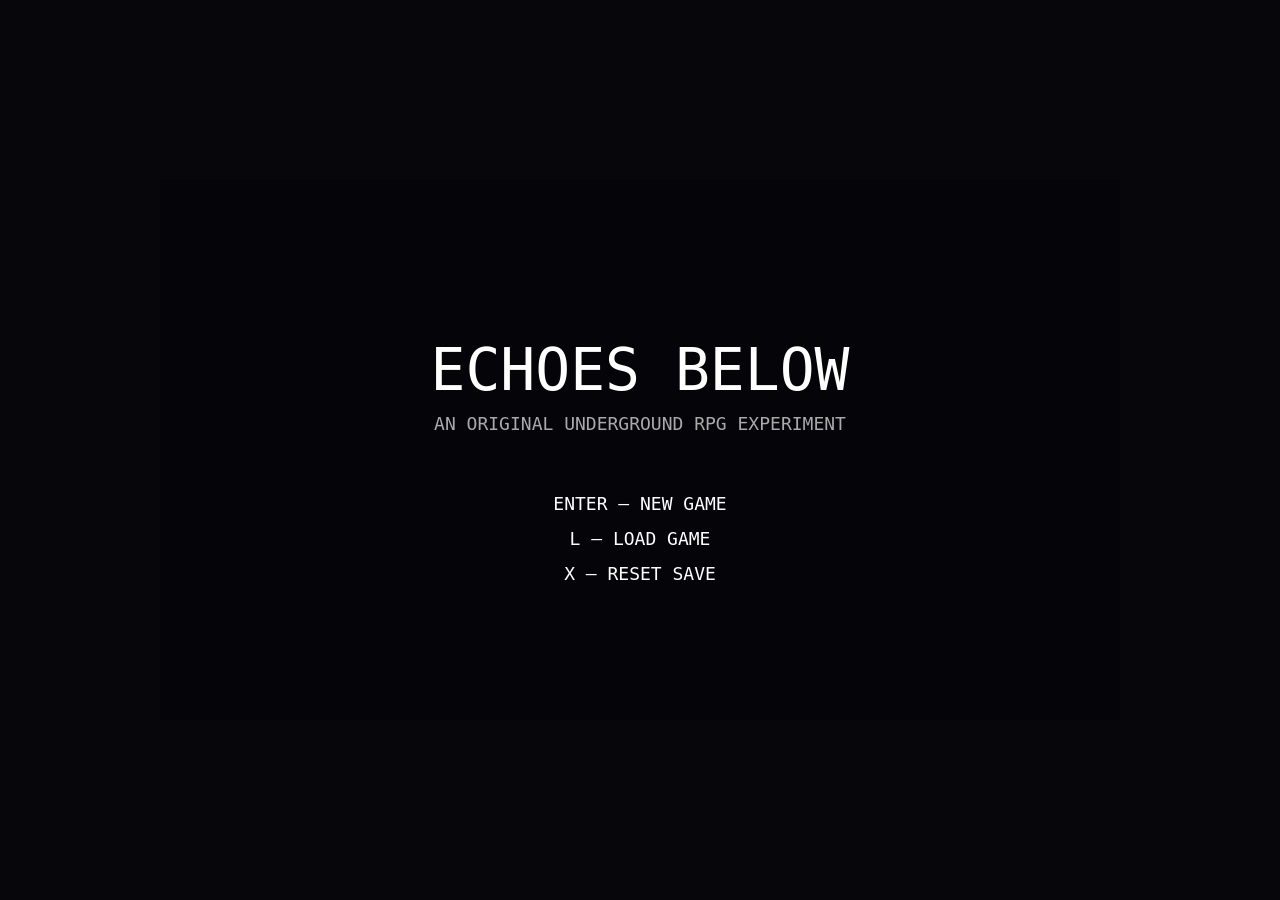
<file: echoes-below-github/index.html>
<!doctype html>
<html lang="en">
<head>
<meta charset="utf-8">
<meta name="viewport" content="width=device-width,initial-scale=1">
<title>Echoes Below</title>
<link rel="stylesheet" href="css/game.css">
</head>
<body>
<div id="game">
  <canvas id="screen" width="960" height="540"></canvas>
  <div id="ui">
    <div id="dialogue" class="panel hidden">
      <div id="speaker"></div><div id="text"></div>
      <div class="hint">SPACE / ENTER</div>
    </div>
    <div id="menu" class="panel hidden"></div>
  </div>
</div>
<script src="js/data.js"></script>
<script src="js/game.js"></script>
</body>
</html>
</file>
<file: echoes-below-github/css/game.css>
*{box-sizing:border-box}html,body{margin:0;background:#07070b;color:#fff;font-family:monospace;height:100%;overflow:hidden}body{display:grid;place-items:center}#game{position:relative;width:min(960px,100vw);aspect-ratio:16/9;background:#050509}canvas{width:100%;height:100%;display:block;image-rendering:pixelated}.panel{position:absolute;left:5%;right:5%;bottom:4%;background:rgba(4,4,8,.96);border:3px solid #fff;padding:18px;min-height:105px;box-shadow:0 0 0 3px #000}.hidden{display:none!important}#speaker{font-weight:bold;margin-bottom:8px;color:#ffd75a}#text{font-size:18px;line-height:1.45;white-space:pre-wrap}.hint{position:absolute;right:12px;bottom:8px;color:#999;font-size:12px}#menu{top:8%;bottom:8%;font-size:18px}.title{font-size:42px;text-align:center;margin-top:18%;letter-spacing:5px}.subtitle{text-align:center;color:#aaa;margin-top:10px}.center{text-align:center}
</file>
